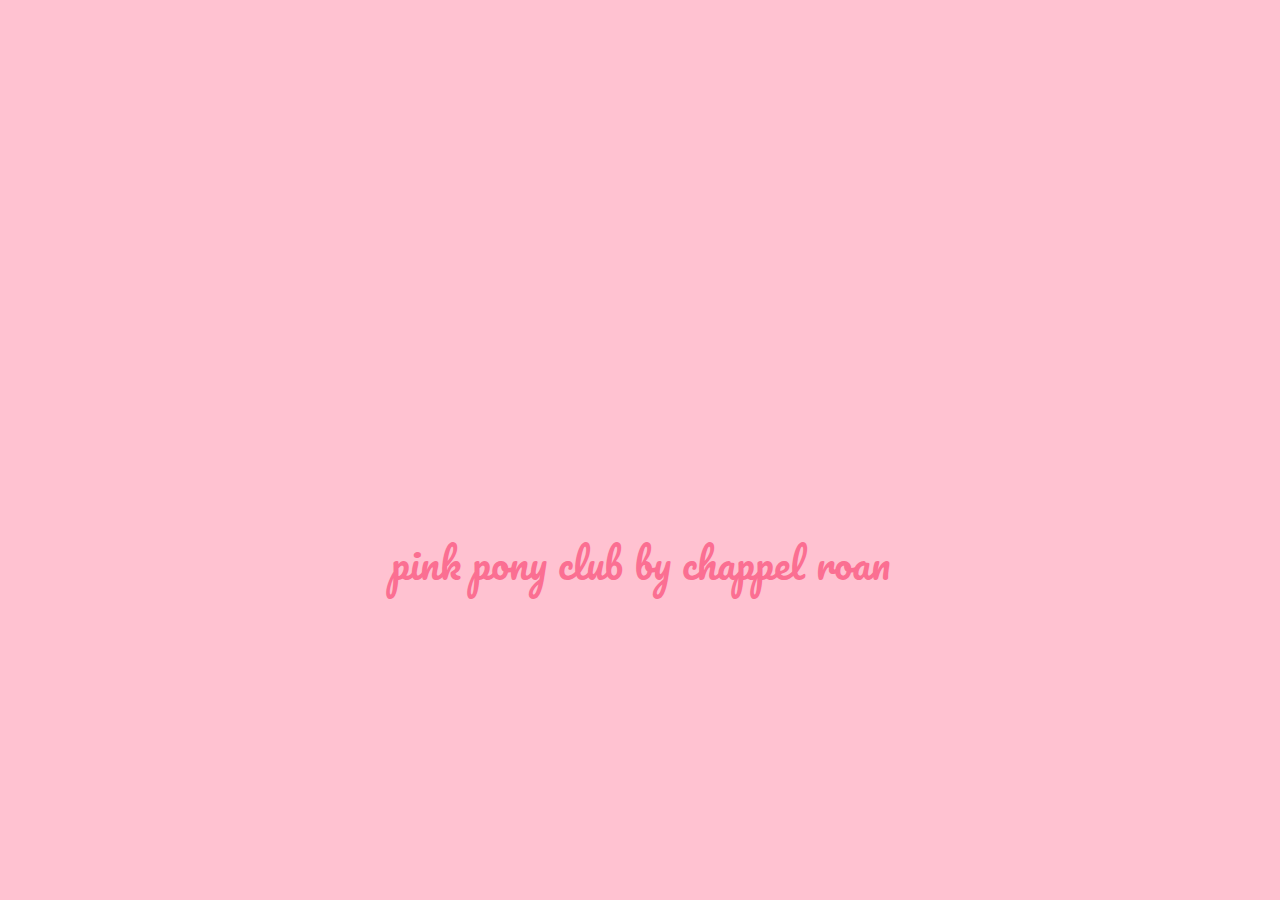
<file: index.html>
<!DOCTYPE html>
<html lang="en">
 <head>
        <meta charset="utf-8">
        <title>project 2</title>
        <link rel="stylesheet" href="css/styleOne.css">
        <link rel="preconnect" href="https://fonts.googleapis.com">
        <link rel="preconnect" href="https://fonts.gstatic.com" crossorigin>
        <link href="https://fonts.googleapis.com/css2?family=Pacifico&display=swap" rel="stylesheet">
</head>
<body>

        <div class="line-container left-justify" style="animation-delay: 0s;">
                I know... you wanted me to stay
            </div>
            
        <div class="line-container right-justify" style="animation-delay: 3s;">
                But I can't ignore the crazy visions of me in LA
            </div>
            
        <div class="line-container left-justify" style="animation-delay: 6s;">
                And I heard that there's a special place
            </div>
            
        <div class="line-container right-justify" style="animation-delay: 9s;">
                Where boys and girls can all be queens every single day
            </div>
        <div class="line-container right-justify" style="animation-delay: 9s;">
                <a href="pageTwo/pageTwo.html"> > </a>
        </div>
</body>
<footer>
pink pony club by chappel roan
</footer>
</file>
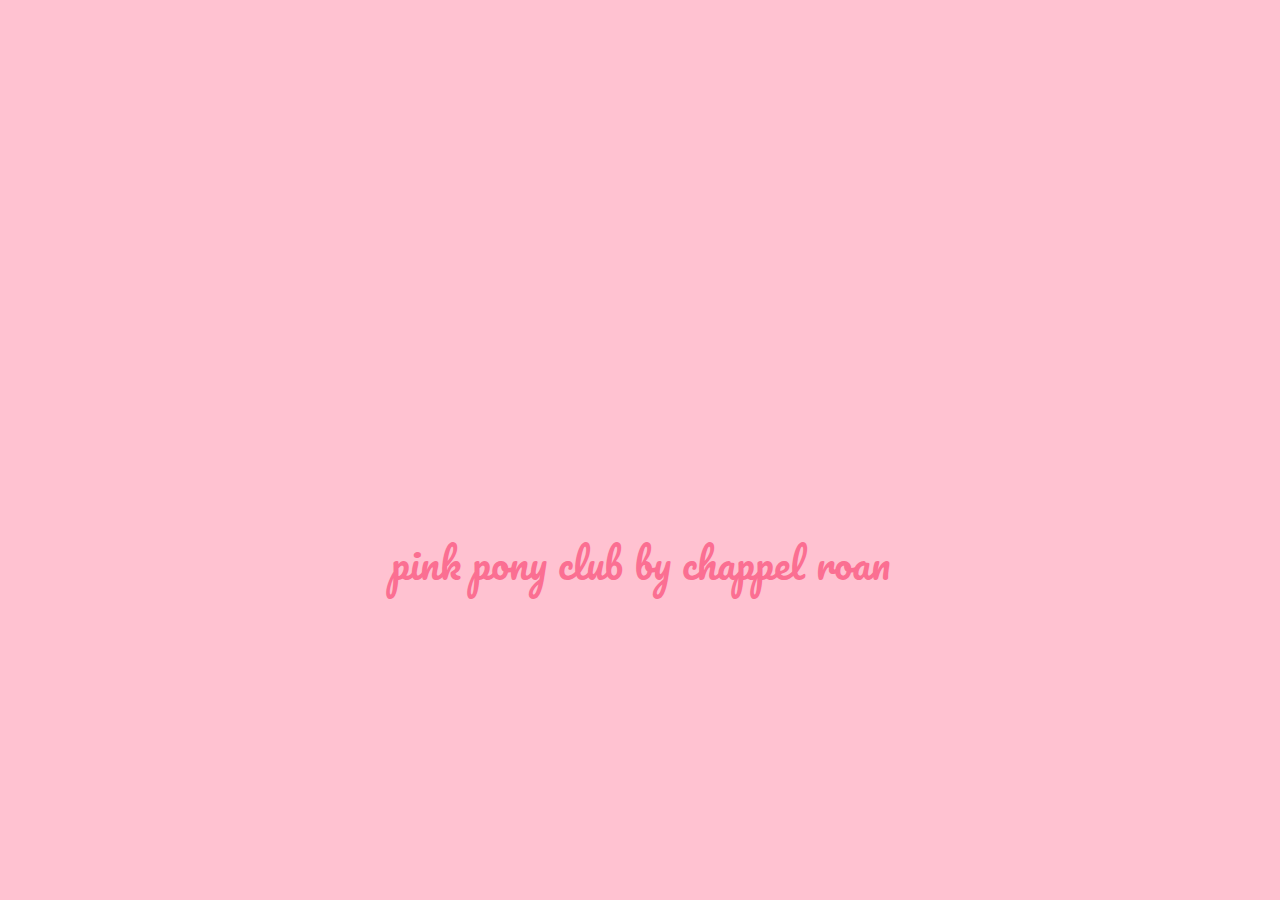
<file: pageTwo/pageTwo.html>
<!DOCTYPE html>
<html lang="en">
 <head>
        <meta charset="utf-8">
        <title>project 2</title>
        <link rel="stylesheet" href="css/pageTwo.css">
        <link rel="preconnect" href="https://fonts.googleapis.com">
        <link rel="preconnect" href="https://fonts.gstatic.com" crossorigin>
        <link href="https://fonts.googleapis.com/css2?family=Pacifico&display=swap" rel="stylesheet">
</head>
<body>
<div class="line-container left-justify" style="animation-delay: 0s;">
        I'm having wicked dreams of leaving Tennessee
</div>
    
<div class="line-container right-justify" style="animation-delay: 3s;">
        Hear Santa Monica, I swear it's calling me
</div>
    
<div class="line-container left-justify" style="animation-delay: 6s;">
        She sees her baby girl, I know she's gonna scream
</div>
    
<div class="line-container right-justify" style="animation-delay: 9s;">
        Won't make my mama proud, it's gonna cause a scene
</div>
<div class="line-container right-justify" style="animation-delay: 12s;">
        <a href="../index.html"> home </a> | <a href="../pageThree/pageThree.html"> -> </a>
</div>
</body>
<footer>
pink pony club by chappel roan
</footer>
</file>
<file: css/styleOne.css>
/* general styling */

body {
    display:flex;
    flex-direction:column;
    font-family: "Pacifico", cursive;
    font-weight: 400;
    font-size:40px;
    font-style: normal;
    padding-top: 70px;
    justify-content: center; 
    align-items: center;     
    background-color: #FFC2D1;
    color: #FB6F92;
    white-space: nowrap;

}
/* container + animation parameters */

.line-container {
    width: 100%;
    max-width: 800px;
    margin: 10px 0;
    opacity: 0;
    transform: translateY(20px);
    animation: fadeIn 1s forwards, scaleFont 6s ease-in-out;
    transition: all 0.8s ease-out;
    text-align: left; 

}

/*justifies text according to storytelling need */

.left-justify {
    text-align: left;

}

.right-justify {
    text-align: right;
}

/* animations */ 

@keyframes fadeIn {
    from {
        opacity: 0;
        
        transform: translateX(20px);
    }
    to {
        opacity: 1;
        transform: translateY(0);
    }
}

@keyframes scaleFont {
    0% {
        transform: scale(1);
    }
    50% {
        transform: scale(1.5); 
    }
    100% {
        transform: scale(1);
    }
}

/* no blue on link color */

a {
    color:inherit;
    text-decoration: none;
}
</file>
<file: pageTwo/css/pageTwo.css>
/* general styling */

body {
    display:flex;
    flex-direction:column;
    font-family: "Pacifico", cursive;
    font-weight: 400;
    font-size:40px;
    font-style: normal;
    padding-top: 70px;
    justify-content: center; 
    align-items: center;     
    background-color: #FFC2D1;
    color: #FB6F92;
}
/* container + animation parameters */

.line-container {
    width: 100%;
    max-width: 800px;
    margin: 10px 0;
    opacity: 0;
    white-space: nowrap;
    transform: translateY(20px);
    animation: fadeIn 1s forwards, scaleFont 6s ease-in-out;
    transition: all 0.8s ease-out;
    text-align: left; 

}

/*justifies text according to storytelling need */

.left-justify {
    text-align: left;

}

.right-justify {
    text-align: right;
}

/* animations */ 

@keyframes fadeIn {
    from {
        opacity: 0;
        
        transform: translateX(20px);
    }
    to {
        opacity: 1;
        transform: translateY(0);
    }
}

@keyframes scaleFont {
    0% {
        transform: scale(1);
    }
    50% {
        transform: scale(1.5); 
    }
    100% {
        transform: scale(1);
    }
}

/* no blue on link color */

a {
    color:inherit;
    text-decoration: none;
}
</file>
